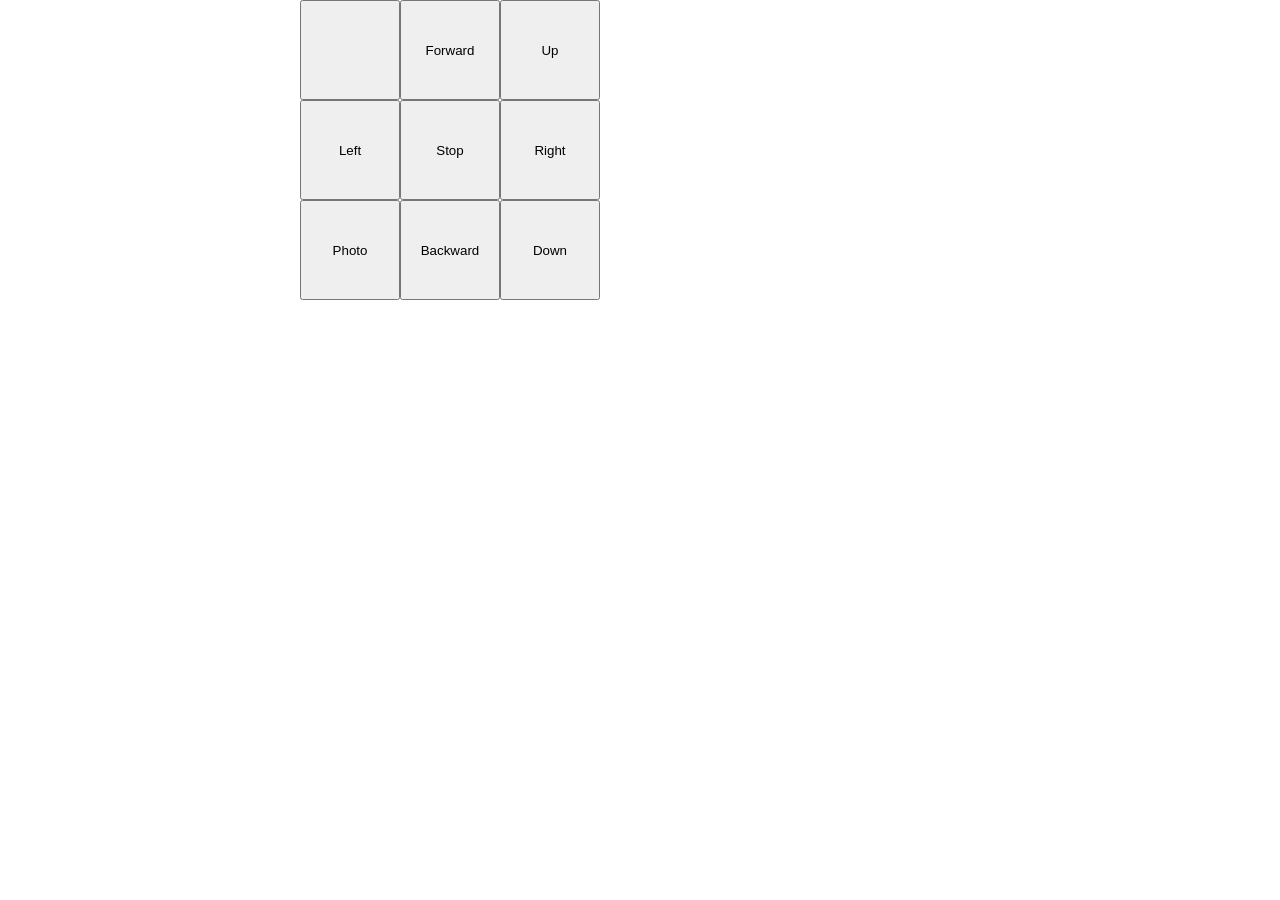
<file: index.html>
<!DOCTYPE html>
<html lang="en">
<head>
    <meta charset="UTF-8">
    <meta name="viewport" content="width=device-width, initial-scale=1.0">
    <title>DASHBOARD</title>
    <link rel="stylesheet" href="style.css">
</head>
<body>
    
    <!-- setup of functions in JavaScript which will call backend apis -->
    <script>
        function photo() {
            fetch("http://localhost:8000/takeImage")
        }
        function forward() {
            fetch("http://localhost:8000/forward")
        }
        function backward() {
            fetch("http://localhost:8000/backward")
        }
        function right() {
            fetch("http://localhost:8000/right")
        }
        function left() {
            fetch("http://localhost:8000/left")
        }
        function up() {
            fetch("http://localhost:8000/up")
        }
        function down() {
            fetch("http://localhost:8000/down")
        }
        function stop() {
            fetch("http://localhost:8000/stop")
        }
    </script>

    <!-- HTML code for frontend interface -->
    <div id="container">
        <!-- iframe will display the content from the src provided, the live video stream from the hosted API -->
        <iframe src="http://localhost:8000/videoFeed" frameborder="0"></iframe>
        <!-- Container for submarine controls which contain a 9-key pad controlling different functions/movement -->
        <div id="controller">
            <div><button></button><button onclick="forward()">Forward</button><button onclick="up()">Up</button></div>
            <div><button onclick="left()">Left</button><button onclick="stop()">Stop</button><button onclick="right()">Right</button></div>
            <div><button onclick="photo()">Photo</button><button onclick="backward()">Backward</button><button onclick="down()">Down</button></div>
        </div>
    </div>

</body>
</html>
</file>
<file: style.css>
* {
    margin: 0;
    padding: 0;
}

#container {
    display: flex;
}

#controller {
    display: flex;
    flex-direction: column;
    width: 300px;
    height: 300px;
}

#controller div {
    display: flex;
    flex-direction: row;
    width: 300px;
    height: 100px;
}

#controller div button {
    width: 100%;
}
</file>
